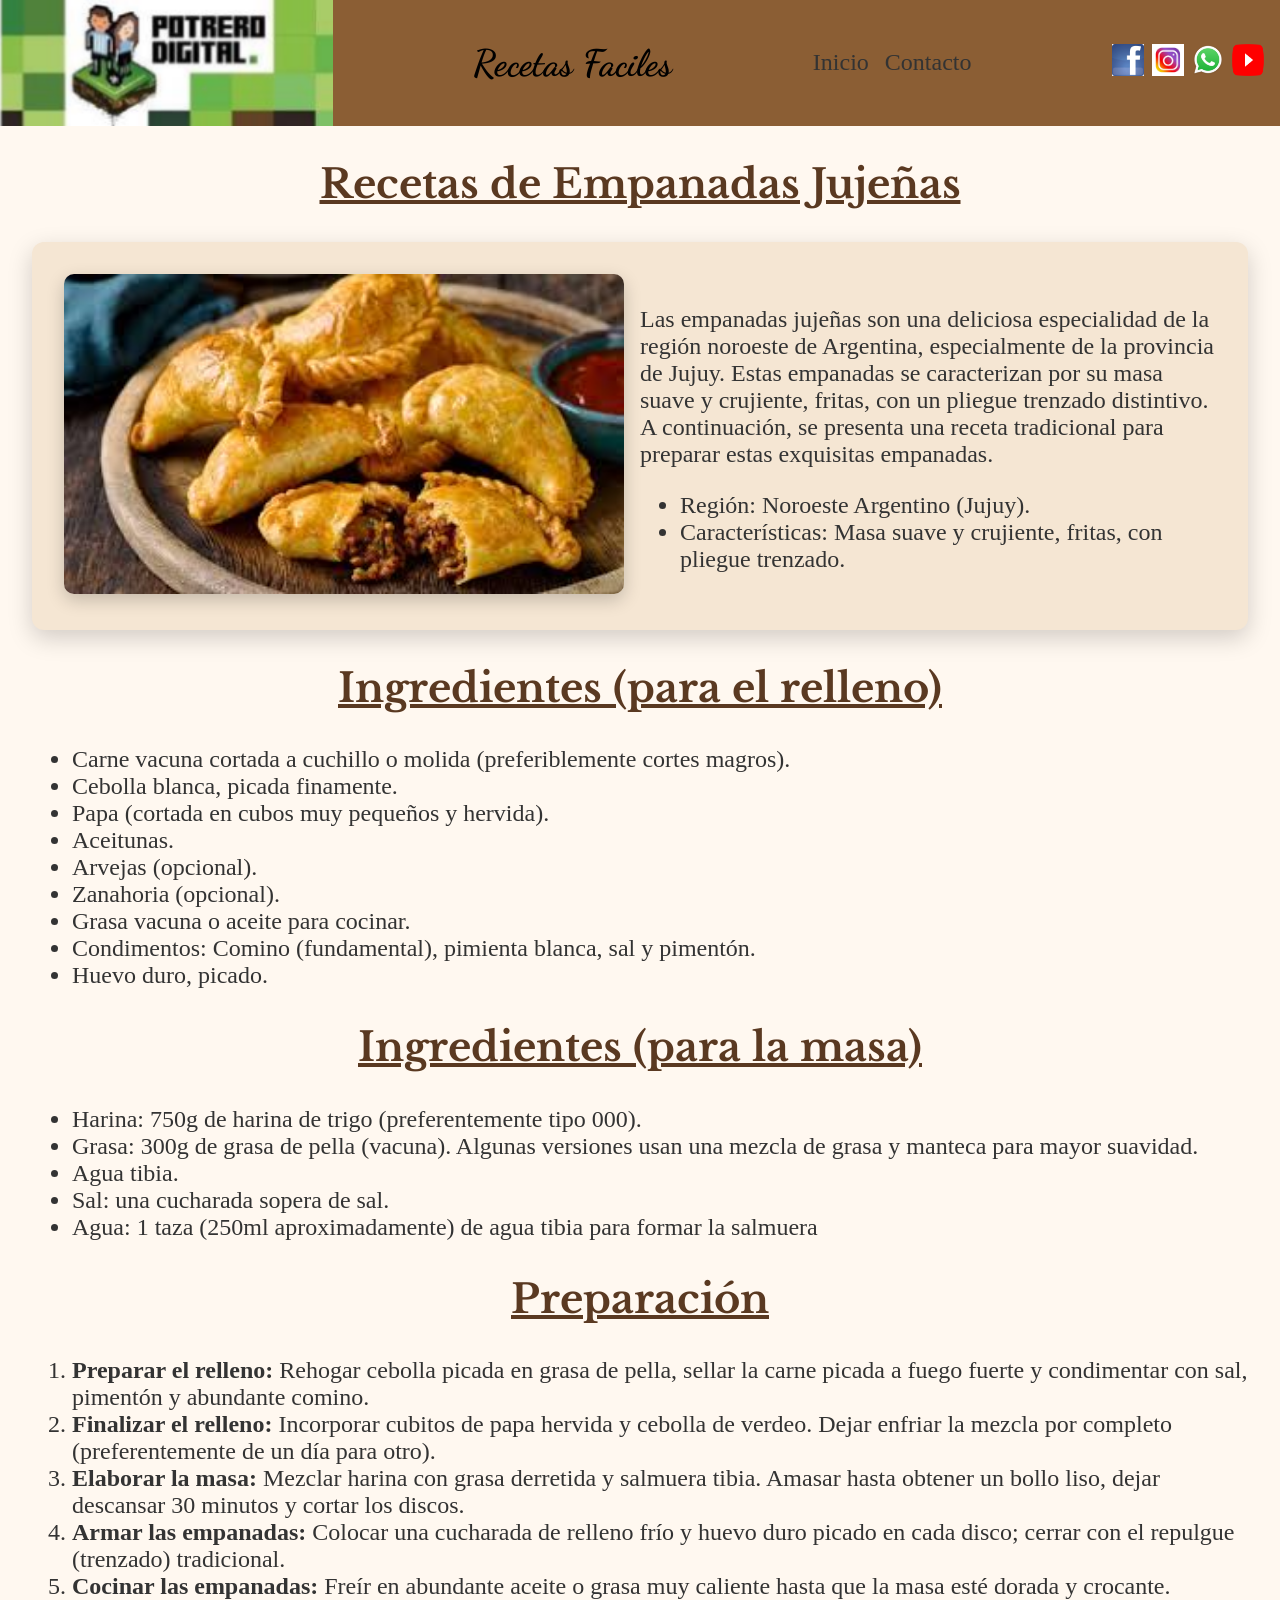
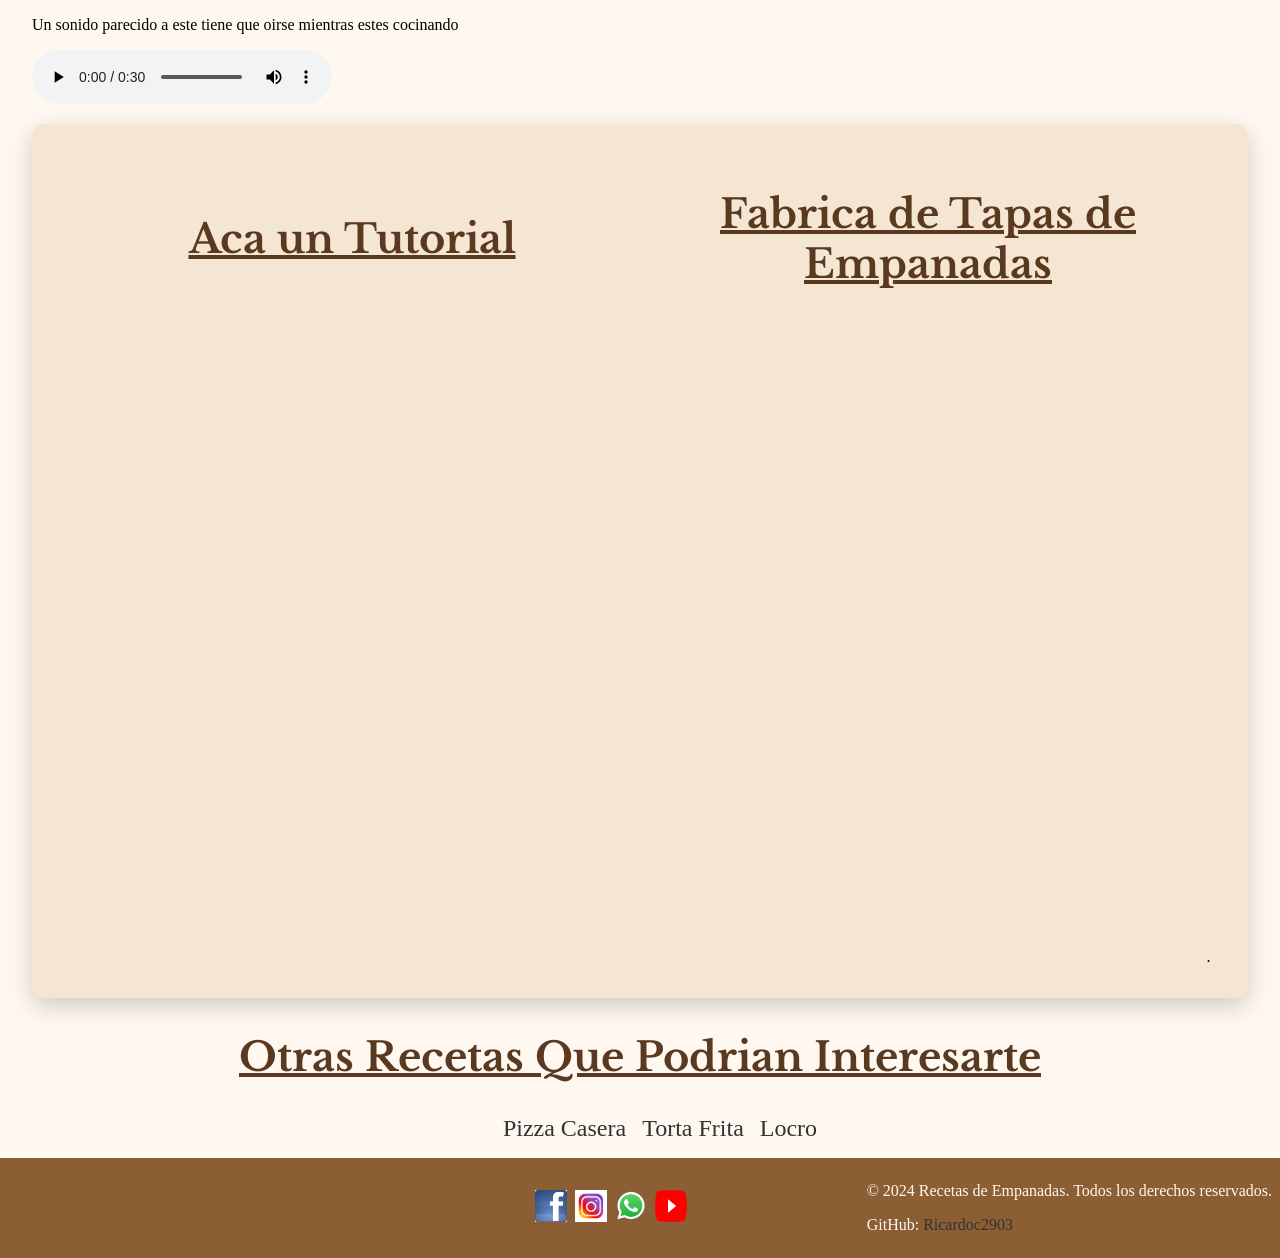
<file: index.html>
<!doctype html>
<html lang="en">
  <head>
    <meta charset="UTF-8" />
    <meta name="viewport" content="width=device-width, initial-scale=1.0" />
    <title>Recetas de Empanadas Jujeñas</title>
    <link rel="stylesheet" href="style.css" />

    <link rel="preconnect" href="https://fonts.googleapis.com" />
    <link rel="preconnect" href="https://fonts.gstatic.com" crossorigin />
    <link
      href="https://fonts.googleapis.com/css2?family=Dancing+Script:wght@400..700&family=Libre+Baskerville:ital,wght@0,400..700;1,400..700&display=swap"
      rel="stylesheet"
    />
  </head>

  <body>
    <header>
      <div class="header">
        <nav class="nav flex">
          <img id="logo" src="public/images/logo.png" alt="logo" />
          <h3 class="titulo">Recetas Faciles</h3>
          <div class="anchor links">
            <p><a href="index.html">Inicio</a></p>
            <p><a href="contactos.html">Contacto</a></p>
          </div>
          <div class="redes">
            <a
              href="https://www.facebook.com/?locale=es_LA"
              target="_blank"
              rel="noopener noreferrer"
            >
              <img src="public/images/Facebook_icon.jpg" alt="Facebook_icon" />
            </a>
            <a
              href="https://www.instagram.com/?hl=es"
              target="_blank"
              rel="noopener noreferrer"
            >
              <img
                src="public/images/instagram-1581266_1280.jpg"
                alt="instagram_icon"
              />
            </a>
            <a
            href="https://web.whatsapp.com/"
            target="_blank"
            rel="noopener noreferrer"
          >
            <img src="public/images/WhatsApp_icon.png" alt="WhatsApp_icon" />
          </a>
          <a
            href="https://www.youtube.com/"
            target="_blank"
            rel="noopener noreferrer"
          >
            <img src="public/images/Youtube_logo.png" alt="Youtube_logo" />
          </a>
          </div>
        </nav>
      </div>
    </header>
    <main>
      <div class="main">
        <section>
          <div class="main inicio">
            <h1>Recetas de Empanadas Jujeñas</h1>
            <div class="hero">
              <div class="empanadas">
                <img
                  src="public/images/images.jpeg"
                  alt="imagen de empanadas jujeñas"
                />
              </div>
              <div class="texto">
                <p>
                  Las empanadas jujeñas son una deliciosa especialidad de la
                  región noroeste de Argentina, especialmente de la provincia de
                  Jujuy. Estas empanadas se caracterizan por su masa suave y
                  crujiente, fritas, con un pliegue trenzado distintivo. A
                  continuación, se presenta una receta tradicional para preparar
                  estas exquisitas empanadas.
                </p>
                <ul>
                  <li>Región: Noroeste Argentino (Jujuy).</li>
                  <li>
                    Características: Masa suave y crujiente, fritas, con pliegue
                    trenzado.
                  </li>
                </ul>
              </div>
            </div>
          </div>
        </section>
        <section>
          <div class="main ingredientes">
            <h2>Ingredientes (para el relleno)</h2>
            <ul>
              <li>
                Carne vacuna cortada a cuchillo o molida (preferiblemente cortes
                magros).
              </li>
              <li>Cebolla blanca, picada finamente.</li>
              <li>Papa (cortada en cubos muy pequeños y hervida).</li>
              <li>Aceitunas.</li>
              <li>Arvejas (opcional).</li>
              <li>Zanahoria (opcional).</li>
              <li>Grasa vacuna o aceite para cocinar.</li>
              <li>
                Condimentos: Comino (fundamental), pimienta blanca, sal y
                pimentón.
              </li>
              <li>Huevo duro, picado.</li>
            </ul>
            <div>
              <h2>Ingredientes (para la masa)</h2>
              <ul>
                <li>
                  Harina: 750g de harina de trigo (preferentemente tipo 000).
                </li>
                <li>
                  Grasa: 300g de grasa de pella (vacuna). Algunas versiones usan
                  una mezcla de grasa y manteca para mayor suavidad.
                </li>
                <li>Agua tibia.</li>
                <li>Sal: una cucharada sopera de sal.</li>
                <li>
                  Agua: 1 taza (250ml aproximadamente) de agua tibia para formar
                  la salmuera
                </li>
              </ul>
            </div>
          </div>
        </section>
        <section>
          <div class="main preparacion">
            <h2>Preparación</h2>
            <ol>
              <li>
                <strong>Preparar el relleno:</strong> Rehogar cebolla picada en
                grasa de pella, sellar la carne picada a fuego fuerte y
                condimentar con sal, pimentón y abundante comino.
              </li>
              <li>
                <strong>Finalizar el relleno:</strong> Incorporar cubitos de
                papa hervida y cebolla de verdeo. Dejar enfriar la mezcla por
                completo (preferentemente de un día para otro).
              </li>
              <li>
                <strong>Elaborar la masa:</strong> Mezclar harina con grasa
                derretida y salmuera tibia. Amasar hasta obtener un bollo liso,
                dejar descansar 30 minutos y cortar los discos.
              </li>
              <li>
                <strong>Armar las empanadas:</strong> Colocar una cucharada de
                relleno frío y huevo duro picado en cada disco; cerrar con el
                repulgue (trenzado) tradicional.
              </li>
              <li>
                <strong>Cocinar las empanadas:</strong> Freír en abundante
                aceite o grasa muy caliente hasta que la masa esté dorada y
                crocante.
              </li>
            </ol>
            <p>
              Un sonido parecido a este tiene que oirse mientras estes cocinando
            </p>
            <audio
              src="public/audio/sizzling-frying-pan-2.mp3"
              controls
            ></audio>
          </div>
        </section>

        <section>
          <div class="main iframes">
            <div class="red tutorial">
              <h2>Aca un Tutorial</h2>
              <iframe
                class="video"
                width="560"
                height="315"
                src="https://www.youtube.com/embed/hCXohBX8w5w?si=PRCpxYKJyjzVSLPl"
                title="YouTube video player"
                frameborder="0"
                allow="
                  accelerometer;
                  autoplay;
                  clipboard-write;
                  encrypted-media;
                  gyroscope;
                  picture-in-picture;
                  web-share;
                "
                referrerpolicy="strict-origin-when-cross-origin"
                allowfullscreen
              ></iframe>
            </div>

            <div class="blue ubi">
              <h2>Fabrica de Tapas de Empanadas</h2>
              <iframe
                src="https://www.google.com/maps/embed?pb=!1m18!1m12!1m3!1d105175.62397790283!2d-58.674424568492014!3d-34.53485901240679!2m3!1f0!2f0!3f0!3m2!1i1024!2i768!4f13.1!3m3!1m2!1s0x95bcb5db0c257a9f%3A0x8123f2d88e81cc4!2sTapas%20para%20Empanadas%20%22Juje%C3%B1a%22!5e0!3m2!1ses-419!2sar!4v1779313750010!5m2!1ses-419!2sar"
                width="600"
                height="450"
                style="border: 0"
                allowfullscreen=""
                loading="lazy"
                referrerpolicy="no-referrer-when-downgrade"
              ></iframe
              >.
            </div>
          </div>
        </section>

        <section>
          <div class="inicio">
            <h2>Otras Recetas Que Podrian Interesarte</h2>
            <ul class="anchor otras-recetas">
              <li>
                <a
                  href="https://www.eldestapeweb.com/sociedad/recetas-de-cocina/como-hacer-masa-para-pizza-casera-facil-y-economica-202010320340?utm_medium=paid&utm_source=Google&utm_campaign=S_Recetas&gad_source=1&gad_campaignid=16962987992&gbraid=0AAAAADiqCGToGlCHCpHWJUS_z3UXQuDwY&gclid=EAIaIQobChMI6tiBirnalAMVpF9IAB3S0xjCEAAYASAAEgLCIfD_BwE"
                  >Pizza Casera</a
                >
              </li>
              <li>
                <a
                  href="https://www.lanacion.com.ar/recetas/dulces/tortas-fritas-criollas-nid07042014/"
                  >Torta Frita</a
                >
              </li>
              <li>
                <a
                  href="https://www.paulinacocina.net/receta-de-locro-argentino/9829"
                  >Locro</a
                >
              </li>
            </ul>
          </div>
        </section>
      </div>
    </main>
    <footer>
      <div class="footer">
        <div class="maps">
          <iframe
            src="https://www.google.com/maps/embed?pb=!1m18!1m12!1m3!1d52574.90832185608!2d-58.74835555415471!3d-34.55528288046212!2m3!1f0!2f0!3f0!3m2!1i1024!2i768!4f13.1!3m3!1m2!1s0x95bcbda6990007db%3A0x600454389e2a89ad!2sMu%C3%B1iz%2C%20Provincia%20de%20Buenos%20Aires!5e0!3m2!1ses-419!2sar!4v1781496398100!5m2!1ses-419!2sar"
            width="600"
            height="450"
            style="border: 0"
            allowfullscreen=""
            loading="lazy"
            referrerpolicy="no-referrer-when-downgrade"
          ></iframe>
        </div>
        <div class="redes">
          <a
            href="https://www.facebook.com/?locale=es_LA"
            target="_blank"
            rel="noopener noreferrer"
          >
            <img src="public/images/Facebook_icon.jpg" alt="Facebook_icon" />
          </a>
          <a
            href="https://www.instagram.com/?hl=es"
            target="_blank"
            rel="noopener noreferrer"
          >
            <img
              src="public/images/instagram-1581266_1280.jpg"
              alt="instagram_icon"
            />
          </a>
          <a
            href="https://web.whatsapp.com/"
            target="_blank"
            rel="noopener noreferrer"
          >
            <img src="public/images/WhatsApp_icon.png" alt="WhatsApp_icon" />
          </a>
          <a
            href="https://www.youtube.com/"
            target="_blank"
            rel="noopener noreferrer"
          >
            <img src="public/images/Youtube_logo.png" alt="Youtube_logo" />
          </a>
        </div>
        <div class="info anchor">
          <p>© 2024 Recetas de Empanadas. Todos los derechos reservados.</p>
          <p>GitHub: <a href="https://github.com/Ricardoc2903" target="_blank" rel="noopener noreferrer">Ricardoc2903</a></p>
        </div>
      </div>
    </footer>
  </body>
</html>
</file>
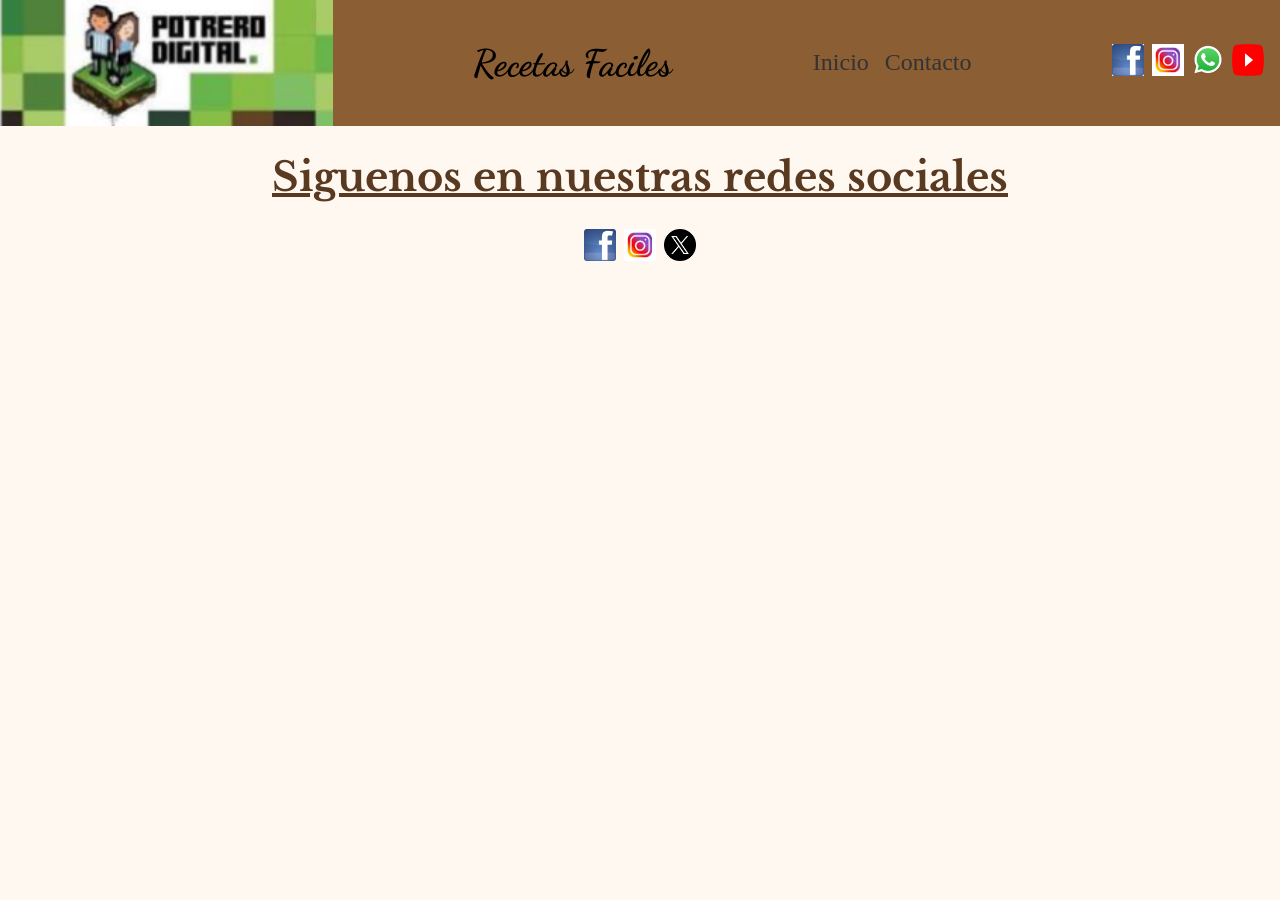
<file: contactos.html>
<!doctype html>
<html lang="en">
  <head>
    <meta charset="UTF-8" />
    <meta name="viewport" content="width=device-width, initial-scale=1.0" />
    <title>Contacto</title>
    <link rel="stylesheet" href="style.css" />

    <link rel="preconnect" href="https://fonts.googleapis.com" />
    <link rel="preconnect" href="https://fonts.gstatic.com" crossorigin />
    <link
      href="https://fonts.googleapis.com/css2?family=Dancing+Script:wght@400..700&family=Libre+Baskerville:ital,wght@0,400..700;1,400..700&display=swap"
      rel="stylesheet"
    />
  </head>
  <body>
    <header>
      <div class="header">
        <nav class="nav flex">
          <img id="logo" src="public/images/logo.png" alt="logo" />
          <h3 class="titulo">Recetas Faciles</h3>
          <div class="anchor links">
            <p><a href="index.html">Inicio</a></p>
            <p><a href="contactos.html">Contacto</a></p>
          </div>
          <div class="redes">
            <a
              href="https://www.facebook.com/?locale=es_LA"
              target="_blank"
              rel="noopener noreferrer"
            >
              <img src="public/images/Facebook_icon.jpg" alt="Facebook_icon" />
            </a>
            <a
              href="https://www.instagram.com/?hl=es"
              target="_blank"
              rel="noopener noreferrer"
            >
              <img
                src="public/images/instagram-1581266_1280.jpg"
                alt="instagram_icon"
              />
            </a>
            <a
              href="https://web.whatsapp.com/"
              target="_blank"
              rel="noopener noreferrer"
            >
              <img src="public/images/WhatsApp_icon.png" alt="WhatsApp_icon" />
            </a>
            <a
              href="https://www.youtube.com/"
              target="_blank"
              rel="noopener noreferrer"
            >
              <img src="public/images/Youtube_logo.png" alt="Youtube_logo" />
            </a>
          </div>
        </nav>
      </div>
    </header>
    <div class="main">
      <h1>Siguenos en nuestras redes sociales</h1>
      <div class="redes">
        <a
          href="public/images/Facebook_icon.jpg"
          target="_blank"
          rel="noopener noreferrer"
          ><img src="public/images/Facebook_icon.jpg" alt="Facebook_icon"
        /></a>
        <a
          href="public/images/instagram-1581266_1280.jpg"
          target="_blank"
          rel="noopener noreferrer"
          ><img
            src="public/images/instagram-1581266_1280.jpg"
            alt="instagram_icon"
        /></a>
        <a
          href="public/images/X_icon.svg.png"
          target="_blank"
          rel="noopener noreferrer"
        >
          <img src="public/images/X_icon.svg.png" alt="X_icon"
        /></a>
      </div>
    </div>
  </body>
</html>
</file>
<file: style.css>
body {
  background-color: #fff8f0;
  margin: 0;
}

.main {
  margin: 1rem;
}

h1,
h2 {
  color: #5a3921;
  font-size: 2.5em;
  text-align: center;
  text-decoration: underline;
  font-family: "Libre Baskerville", serif;
}

.inicio p,
li {
  font-size: x-large;
  color: #333333;
}

.hero {
  padding: 2rem;
  background-color: #f5e6d3;
  border-radius: 12px;
  box-shadow: 0 8px 24px rgba(0, 0, 0, 0.18);
  display: flex;
  align-items: center;
  justify-content: center;
  gap: 1rem;
}

@media (max-width: 950px) {
  .hero {
    flex-wrap: wrap;
  }

  .iframes{
    flex-direction: column;
  }
}

@media (max-width: 600px) {
  .iframes {
    width: 100%;
    height: 100%;
    padding-left: 0;
  }
}

.empanadas img {
  width: 35rem;
  height: 20rem;
  border-radius: 10px;
  box-shadow: 0 6px 18px rgba(0, 0, 0, 0.2);
}

.iframes {
  padding: 2rem;
  background-color: #f5e6d3;
  border-radius: 12px;
  box-shadow: 0 8px 24px rgba(0, 0, 0, 0.18);
  display: flex;
  justify-content: center;
  align-items: center;
  flex-wrap: wrap;
}

iframe {
  width: 90%;
  height: 40rem;
  padding-left: 3rem;
}

.header {
  background-color: #8b5e34;
  margin: 0;
  padding: 0;
  padding-right: 1rem;
}

.flex {
  display: flex;
  align-items: center;
  justify-content: space-between;
  font-size: 1.5rem;
  list-style: none;
  flex-wrap: wrap;
}

.otras-recetas {
  display: flex;
  justify-content: center;
  gap: 1rem;
  list-style: none;
  flex-wrap: wrap;
}

.anchor a {
  text-decoration: none;
  color: #333333;
}

.anchor a:hover {
  color: #b45309;
}

#logo {
  width: 20.8rem;
  height: 100%;
}

.redes img {
  width: 2rem;
  height: 2rem;
}

nav h3 {
  font-family: "Dancing Script", cursive;
  font-size: 2.3rem;
}

.links {
  display: flex;
  gap: 1rem;
}

.tutorial {
  width: 50%;
}

.ubi {
  width: 50%;
}

.redes {
  display: flex;
  justify-content: center;
  gap: 0.5rem;
}

footer {
  background-color: #8b5e34;
  margin: 0;
  padding: 0;
}

.footer {
  padding: 0.5rem;
  display: flex;
  justify-content: space-between;
  align-items: center;
  color: #fff8f0;
  flex-wrap: wrap;
}

.maps iframe {
  width: 100%;
  height: 5rem;
}
</file>
